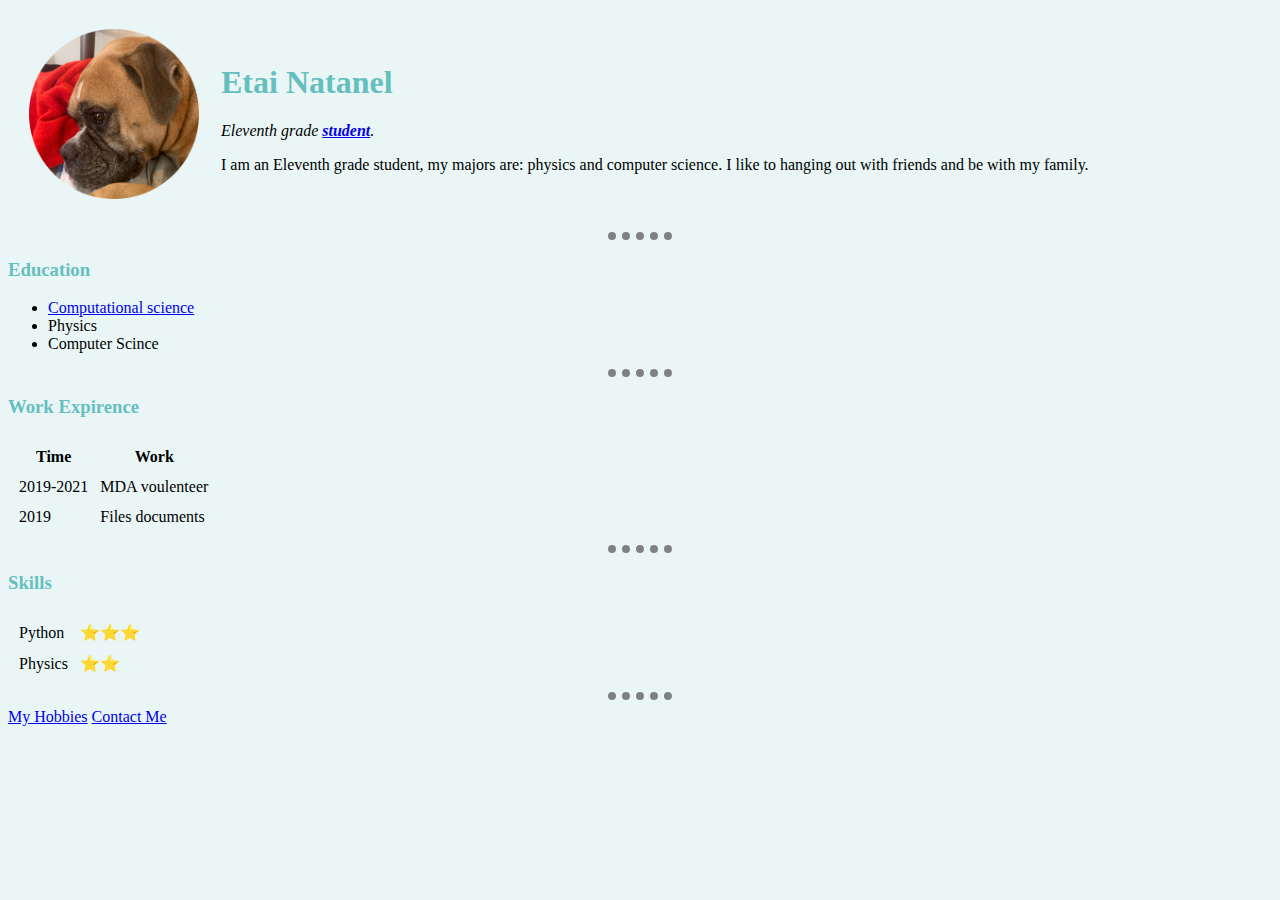
<file: index.html>
<!DOCTYPE html>
<html lang="en" dir="ltr">

<head>
  <meta charset="utf-8">
  <title>Etai's Personal Site</title>
  <link rel="stylesheet" href="styles.css">
</head>

<body>

  <table cellspacing="20">
    <tr>
      <td><img src="chika1.png" alt="Image of Chika" style="height:170px;width:170px;"></td>
      <td>
        <h1><strong>Etai Natanel</strong></h1>
        <p><em>Eleventh grade <strong><a href="http://www.makifchet.rlz.org.il/BRPortal/br/P100.jsp">student</a></strong>.</em></p>
        <p>I am an Eleventh grade student, my majors are: physics and computer science. I like to hanging out with friends and be with my family.</p>
      </td>
    </tr>
  </table>
  <hr>
  <h3><strong>Education</strong></h3>
  <ul>
    <li><a href="https://davidson.weizmann.ac.il/programs/moach">Computational science</a></li>
    <li>Physics</li>
    <li>Computer Scince</li>
  </ul>
  <hr>
  <h3>Work Expirence</h3>
  <table cellspacing="10">
    <thead>
      <tr>
        <th>Time</th>
        <th>Work</th>
      </tr>
    </thead>
    <tbody>
      <tr>
        <td>2019-2021</td>
        <td>MDA voulenteer</td>
      </tr>
      <tr>
        <td>2019</td>
        <td>Files documents</td>
      </tr>
    </tbody>
  </table>
  <hr>
  <h3>Skills</h3>
  <table cellspacing="10">
    <tr>
      <td>Python</td>
      <td>⭐⭐⭐</td>
    </tr>
    <tr>
      <td>Physics</td>
      <td>⭐⭐</td>
    </tr>
  </table>
  <hr>
  <a href="hobbies.html">My Hobbies</a>
  <a href="contact.html">Contact Me</a>
</body>

</html>
</file>
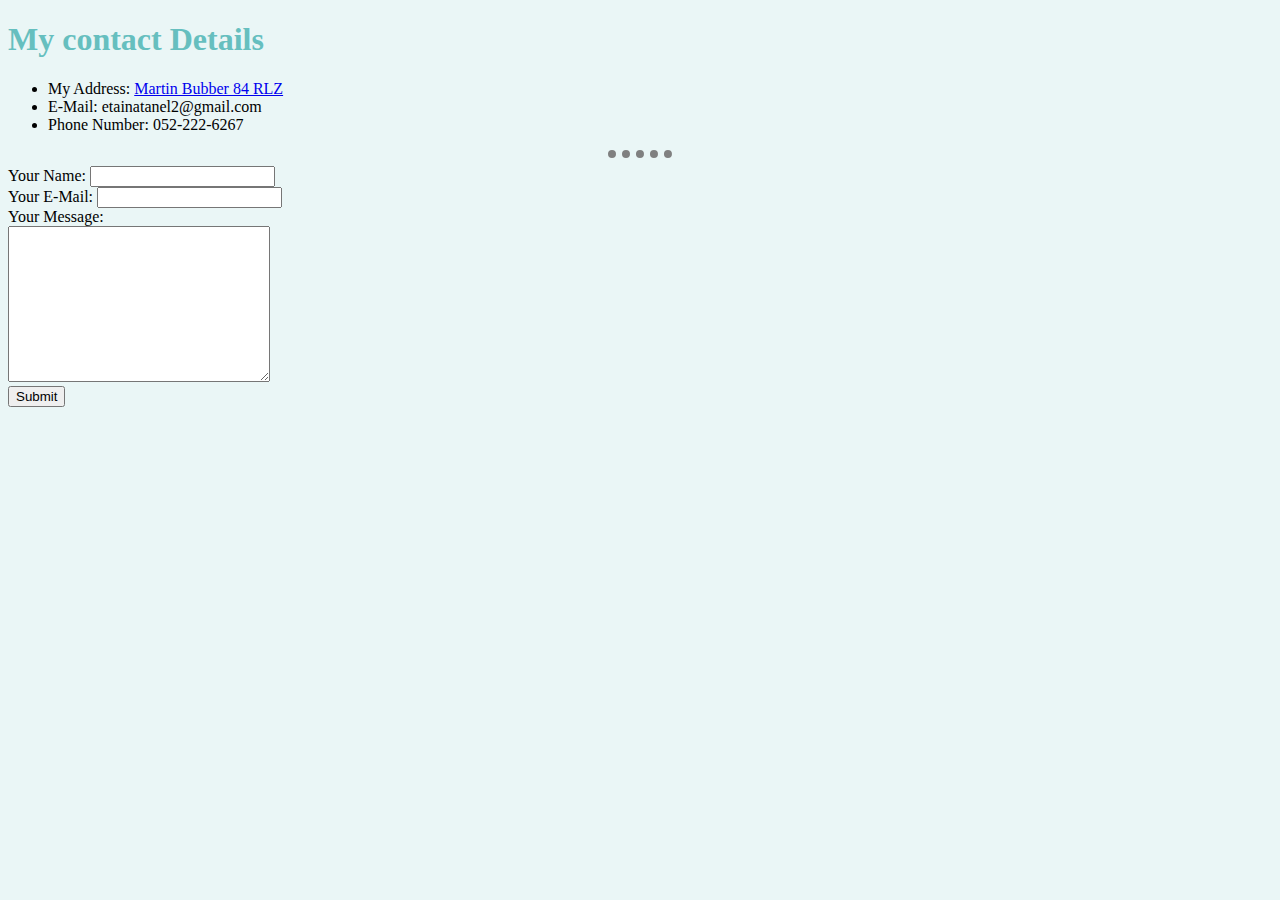
<file: contact.html>
<!DOCTYPE html>
<html lang="en" dir="ltr">

<head>
  <meta charset="utf-8">
  <title>Contact Me</title>
  <link rel="stylesheet" href="styles.css">
</head>

<body>
  <h1>My contact Details</h1>
  <ul>
    <li>My Address: <a href="https://www.google.com/maps/place/Martin+Buber+84,+Rishon+LeTsiyon/@31.9793102,34.7681031,17z/data=!3m1!4b1!4m5!3m4!1s0x1502b38bdbb69e53:0x2a0a5416b0c9a080!8m2!3d31.9793102!4d34.7702918">Martin Bubber 84 RLZ</a></li>
    <li>E-Mail: etainatanel2@gmail.com</li>
    <li>Phone Number: 052-222-6267</li>
  </ul>
  <hr>
  <form class="" action="mailto:etainatanel2@gmail.com" method="post" enctype="text/plain">
    <label>Your Name: </label>
    <input type="text" name="yourname" value=""><br>
    <label>Your E-Mail:</label>
    <input type="email" name="yourEmail" value=""><br>
    <label>Your Message:</label><br>
    <textarea name="yourmessage" rows="10" cols="30"></textarea><br>
    <input type="submit" name="">
  </form>
</body>

</html>
</file>
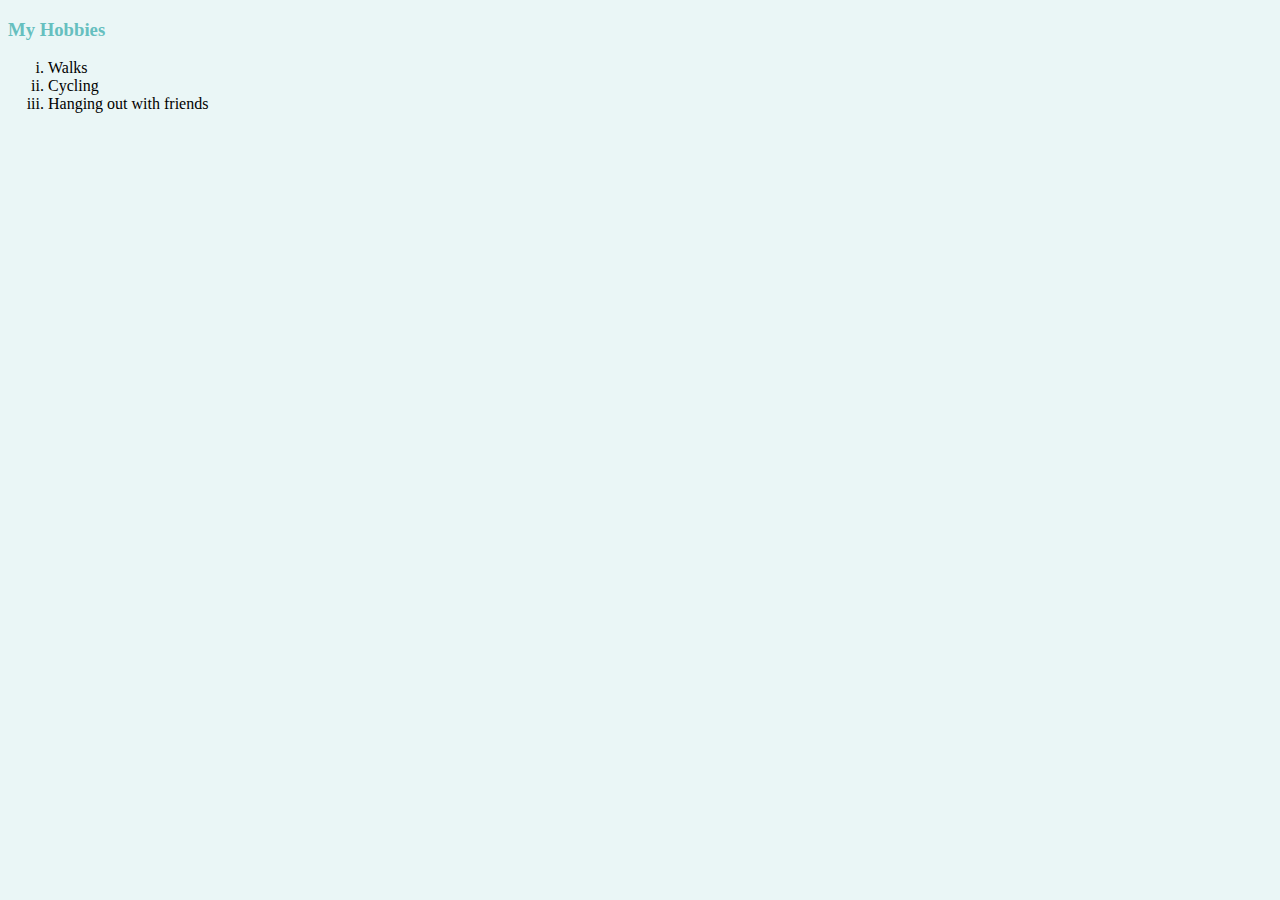
<file: hobbies.html>
<!DOCTYPE html>
<html lang="en" dir="ltr">

<head>
  <meta charset="utf-8">
  <title>My Hobbies</title>
  <link rel="stylesheet" href="styles.css">
</head>

<body>
  <h3>My Hobbies</h3>
  <ol type="i">
    <li>Walks</li>
    <li>Cycling</li>
    <li>Hanging out with friends</li>
  </ol>
</body>

</html>
</file>
<file: styles.css>
body {
  background-color: #EAF6F6;
}

hr {
  border-style: dotted none none none;
  border-color: gray;
  border-width: 8px;
  width: 5%;
}
 h1{
   color: #66BFBF
 }
 h3{
   color:#66BFBF
 }
</file>
